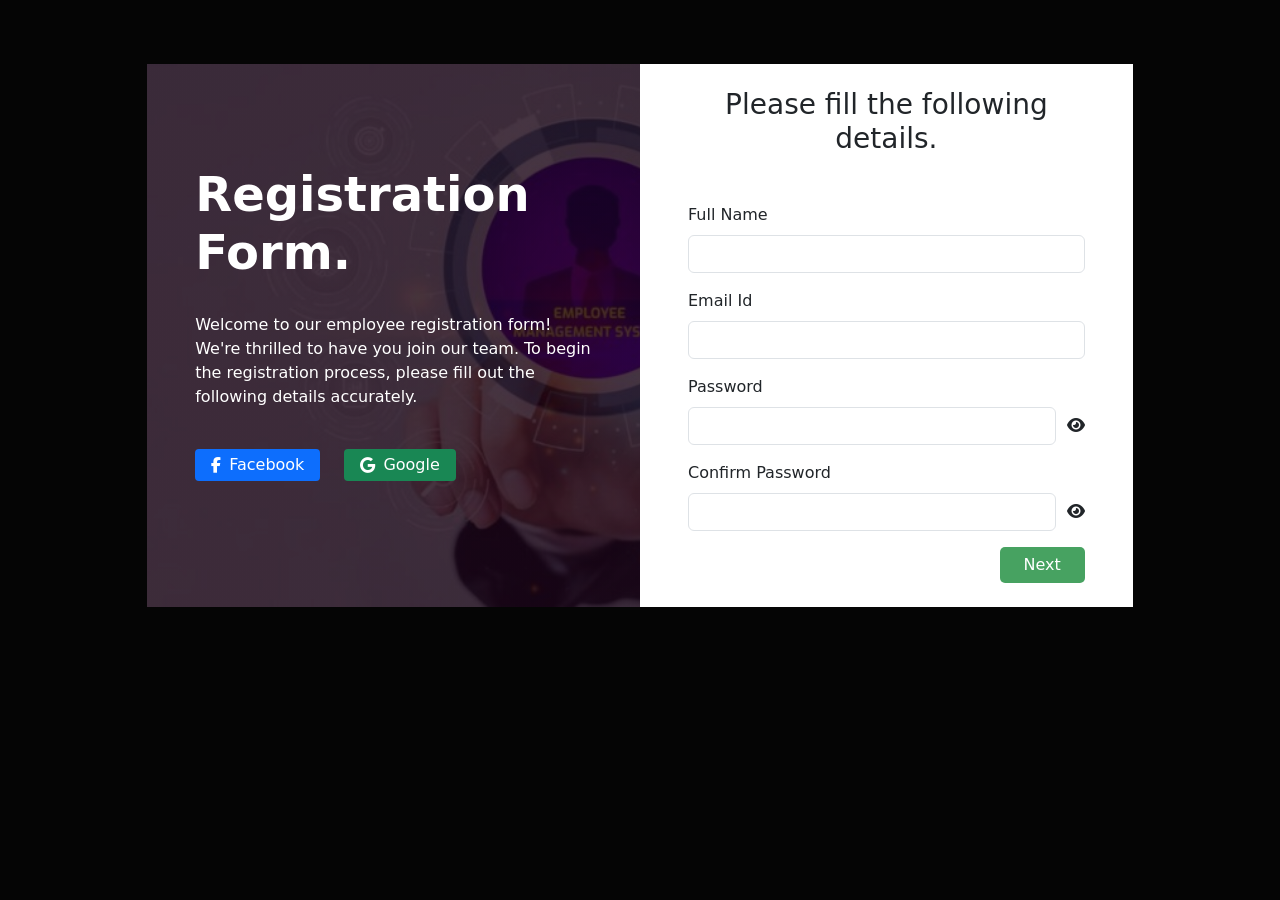
<file: index.html>
<!DOCTYPE html>
<html lang="en">
<head>
    <meta charset="UTF-8">
    <meta name="viewport" content="width=device-width, initial-scale=1.0">
    <title>Js form validation</title>
    <link href="https://cdn.jsdelivr.net/npm/bootstrap@5.3.3/dist/css/bootstrap.min.css" rel="stylesheet" integrity="sha384-QWTKZyjpPEjISv5WaRU9OFeRpok6YctnYmDr5pNlyT2bRjXh0JMhjY6hW+ALEwIH" crossorigin="anonymous">
    <link rel="stylesheet" href="https://cdnjs.cloudflare.com/ajax/libs/font-awesome/6.5.2/css/all.min.css" integrity="sha512-SnH5WK+bZxgPHs44uWIX+LLJAJ9/2PkPKZ5QiAj6Ta86w+fsb2TkcmfRyVX3pBnMFcV7oQPJkl9QevSCWr3W6A==" crossorigin="anonymous" referrerpolicy="no-referrer" />
    <link rel="stylesheet" href="./assets/stylesheets/style.css">
    <link rel="stylesheet" href="https://use.fontawesome.com/releases/v5.0.8/css/all.css">
</head>
<body>
    <div class="backgroundContainer position-fixed"></div>
    
    <div class="mainContent m-auto">
        <div class="w-100 d-flex col-12">
            <video src="./assets/video/backgroundVideo.mp4" width="100%" height="100%" autoplay loop muted class="videoContainer"></video>
        <div class="mainContentLeft col-6 px-5 py-5 position-relative d-flex flex-column justify-content-center">
            <h1 class="text-white display-5 fw-bold">Registration Form.</h1>
            <p class="text-white pt-4">Welcome to our employee registration form! We're thrilled to have you join our team. To begin the registration process, please fill out the following details accurately. </p>

            <div class="loginViaSocialMedia d-flex gap-4 py-4">
                <div class="facebook text-white d-flex gap-2 align-items-center px-3 py-1 bg-primary ">
                    <i class="fa-brands fa-facebook-f"></i>
                    <span>Facebook</span>
                </div>
                <div class="google text-white d-flex gap-2 align-items-center px-3 py-1 bg-success">
                    <i class="fa-brands fa-google"></i>
                    <span>Google</span>
                </div>
            </div>
        </div>
        <div class="mainContentRight col-6 py-4 px-5">
            <form id="registrationForm" multiStepForm>
                <div class="pageOne pages" formStep>
                    <h3 class="text-center mb-5">Please fill the following details.</h3>
                    <div class="mb-3 inputFieldDiv">
                        <label for="fullName" class="form-label">Full Name</label>
                        <div class="d-flex align-items-center">
                            <!-- <input name="Full Name" type="text" class="form-control" id="fullName" required pattern="^[a-zA-Z\s.]{1,80}$" onkeyup="checkField(event,'fullName')"> -->
                            <input name="Full Name" type="text" class="form-control" id="fullName" required pattern="^[a-zA-Z\s.]{1,80}$" onkeydown="checkField(event,'fullName')">
                            <span class="errorDanger text-danger" id="userNameDangerIcon">
                                <i class="fa-solid fa-circle-exclamation"></i>
                            </span>
                            <span class="errorSuccess text-success" id="userNameSuccessIcon">
                                <i class="fa-solid fa-circle-check"></i>
                            </span>
                        </div>
                        <div class="errorMessage text-danger" id="nameErrorContainer"></div>
                    </div>

                    <div class="mb-3 inputFieldDiv">
                        <label for="emailId" class="form-label">Email Id</label>
                        <div class="d-flex align-items-center">
                            <input type="email" name="Email Id" class="form-control" id="emailId" required pattern="^[0-9a-zA-Z._]{1,}@[a-zA-Z]{3,}[.]{1}[a-zA-Z.]{2,6}$" onkeyup="checkField(event,'emailId')">
                            <span class="errorDanger text-danger" id="userEmailDangerIcon">
                                <i class="fa-solid fa-circle-exclamation"></i>
                            </span>
                            <span class="errorSuccess text-success" id="userEmailSuccessIcon">
                                <i class="fa-solid fa-circle-check"></i>
                            </span>
                        </div>
                        <div class="errorMessage text-danger" id="emailErrorContainer"></div>
                    </div>

                    <div class="mb-3 inputFieldDiv">
                        <label for="userPassword" class="form-label">Password</label>
                        <div class="d-flex align-items-center" style="gap: 11px;">
                            <input type="password" name="Password" class="form-control" id="userPassword" required customMinLength="8" onkeyup="checkField(event,'password')">
                            <span class="errorDanger text-danger" id="userPasswordDangerIcon">
                                <i class="fa-solid fa-circle-exclamation"></i>
                            </span>
                            <span class="errorSuccess text-success" id="userPasswordSuccessIcon">
                                <i class="fa-solid fa-circle-check"></i>
                            </span>
                            <span class="eyeIcon" onclick="displayPassword(event,'userPassword')" style="cursor: pointer;">
                                <i class="fa-solid fa-eye"></i>
                            </span>
                        </div>
                        <div class="errorMessage text-danger" id="passwordErrorContainer"></div>
                    </div>

                    <div class="mb-3 inputFieldDiv">
                        <label for="confirmPassword" class="form-label">Confirm Password</label>
                        <div class="d-flex align-items-center" style="gap: 11px;">
                            <input type="password" name="Confirm Password" class="form-control" id="confirmPassword" required match="userPassword" onkeyup="checkField(event,'confirmPassword')">
                            <span class="errorDanger text-danger" id="confirmPasswordDangerIcon">
                                <i class="fa-solid fa-circle-exclamation"></i>
                            </span>
                            <span class="errorSuccess text-success" id="confirmPasswordSuccessIcon">
                                <i class="fa-solid fa-circle-check"></i>
                            </span>
                            <span class="eyeIcon" onclick="displayPassword(event,'confirmPassword')" style="cursor: pointer;">
                                <i class="fa-solid fa-eye"></i>
                            </span>
                        </div>
                        <div class="errorMessage text-danger "  id="confirmPasswordErrorContainer"></div>
                    </div>

                    <div class="d-flex justify-content-end inputFieldDiv">
                        <button type="button" class="nextButton px-4" nextPage>Next</button>
                    </div>
                </div>


                <div class="pageTwo pages" formStep>
                    <h3 class="text-center mb-5">Please fill the following details.</h3>

                    <div class="mb-3 inputFieldDiv">
                        <label for="gender" class="form-label">Gender</label>
                        <div class="d-flex align-items-center">
                            <select name="Gender" id="gender" class="form-select" required onclick="removeGenderError(event)">
                                <option selected value="">Select your gender</option>
                                <option value="Male">Male</option>
                                <option value="Female">Female</option>
                                <option value="Other">Other</option>
                            </select>
                        </div>
                        <div class="errorMessage text-danger" id="genderErrorContainer"></div>
                    </div>

                    <div class="mb-3 inputFieldDiv">
                        <label for="address" class="form-label">Address</label>
                        <div class="d-flex align-items-center">
                            <textarea name="Address" id="address" rows="3" class=" form-control" style="resize: none;" required  onkeyup="checkField(event,'address')"></textarea>

                            <span class="errorDanger text-danger" id="addressdDangerIcon">
                                <i class="fa-solid fa-circle-exclamation"></i>
                            </span>
                            <span class="errorSuccess text-success" id="addressdSuccessIcon">
                                <i class="fa-solid fa-circle-check"></i>
                            </span>
                        </div>
                        <div class="errorMessage text-danger" id="addressErrorContainer"></div>
                    </div>

                    <div class="mb-3 inputFieldDiv">
                        <label for="phoneno" class="form-label">Phone No.</label>
                        <div class="d-flex align-items-center">
                            <!-- <input name="Phone No." type="text" class="form-control" id="phoneno" required exactLength="10" maxlength="10" onkeyup="checkField(event,'phoneNo')" pattern="^[0-9]{10}$"> -->
                            <input name="Phone No." type="text" class="form-control" id="phoneno" required exactLength="10" maxlength="10" onkeydown="checkField(event,'phoneNo')" pattern="^[0-9]{10}$">
                            <span class="errorDanger text-danger" id="phoneNoDangerIcon">
                                <i class="fa-solid fa-circle-exclamation"></i>
                            </span>
                            <span class="errorSuccess text-success" id="phoneNoSuccessIcon">
                                <i class="fa-solid fa-circle-check"></i>
                            </span>
                        </div>
                        <div class="errorMessage text-danger" id="phoneNoErrorContainer"></div>
                    </div>

                    <div class="mb-3 inputFieldDiv">
                        <label for="aadharCardNo" class="form-label">Aadhar Card No.</label>
                        <div class="d-flex align-items-center">
                            <!-- <input name="Aadhar Card No." type="text" class="form-control" id="aadharCardNo" placeholder="enter your 12 digit aadhar card no." required pattern="^[0-9]{12}$" onkeyup="checkField(event,'aadharCardNo')" maxlength="12"> -->
                            <input name="Aadhar Card No." type="text" class="form-control" id="aadharCardNo" placeholder="enter your 12 digit aadhar card no." required pattern="^[0-9]{12}$" onkeydown="checkField(event,'aadharCardNo')" maxlength="12">
                            <span class="errorDanger text-danger" id="aadharCardDangerIcon">
                                <i class="fa-solid fa-circle-exclamation"></i>
                            </span>
                            <span class="errorSuccess text-success" id="aadharCardSuccessIcon">
                                <i class="fa-solid fa-circle-check"></i>
                            </span>
                        </div>
                        <div class="errorMessage text-danger" id="aadharCardErrorContainer"></div>
                    </div>

                    <div class="d-flex justify-content-end inputFieldDiv gap-4">
                        <button type="button" class="px-4 previousButton" prevPage>Previous</button>
                        <button type="button" class="px-4 nextButton" nextPage>Next</button>
                    </div>
                </div>

                <div class="pageThree pages" formStep>
                    <h3 class="text-center mb-5">Please fill the following details.</h3>

                    <div class="mb-3 inputFieldDiv">
                        <label for="maritalStat" class="form-label">Marital Status</label>
                        <div class="d-flex align-items-center">
                            <select name="Marital Status" id="maritalStat" class="form-select" required onclick="removeMaritalError(event)">
                                <option selected value="">Please Select</option>
                                <option value="Married">Married</option>
                                <option value="Unmarried">Unmarried</option>
                            </select>
                        </div>
                        <div class="errorMessage text-danger" id="maritalStatErrorContainer"></div>
                    </div>

                    <div class="mb-3 inputFieldDiv">
                        <label for="jobProfile" class="form-label">Job Profile</label>
                        <div class="d-flex align-items-center">
                            <select name="Job Profile" id="jobProfile" class="form-select" required onclick="jobProfileError(event)">
                                <option selected value="">Please Select Your Job Profile</option>
                                <option value="Manager">Manager</option>
                                <option value="Hr">Hr</option>
                                <option value="Developer">Developer</option>
                                <option value="Tester">Tester</option>
                                <option value="Designer">Designer</option>
                            </select>
                        </div>
                        <div class="errorMessage text-danger" id="jobProfileErrorContainer"></div>
                    </div>

                    <div class="mb-3 inputFieldDiv">
                        <label for="addNotes" class="form-label">Additional Notes</label>
                        <div class="d-flex align-items-center">
                            <textarea name="Additional Notes" id="addNotes" rows="3" class=" form-control" style="resize: none;" required  onkeyup="checkField(event,'additionalNotes')"></textarea>

                            <span class="errorDanger text-danger" id="additionalNotesDangerIcon">
                                <i class="fa-solid fa-circle-exclamation"></i>
                            </span>
                            <span class="errorSuccess text-success" id="additionalNotesSuccessIcon">
                                <i class="fa-solid fa-circle-check"></i>
                            </span>
                        </div>
                        <div class="errorMessage text-danger" id="additionalNotesErrorContainer"></div>
                    </div>



                    <div class="d-flex justify-content-end inputFieldDiv gap-4">
                        <button type="button" class="px-4 previousButton" prevPage>Previous</button>
                        <button type="submit" class="px-4 nextButton" nextPage>Next</button>
                    </div>
                </div>

                
            </form>
        </div>
    </div>
    </div>

    <div class="spinnerContainer" id="spin">
        <div class="spinner-border text-primary chakri" role="status">
            <span class="visually-hidden">Loading...</span>
        </div>
    </div>

    <script src="https://cdn.jsdelivr.net/npm/bootstrap@5.3.3/dist/js/bootstrap.bundle.min.js" integrity="sha384-YvpcrYf0tY3lHB60NNkmXc5s9fDVZLESaAA55NDzOxhy9GkcIdslK1eN7N6jIeHz" crossorigin="anonymous"></script>
    <!-- <script src="./assets/javaScripts/index.js"></script> -->
    <!-- <script src="./assets/javaScripts/index2.js"></script> -->
    <script src="index.js"></script>
</body>
</html>
</file>
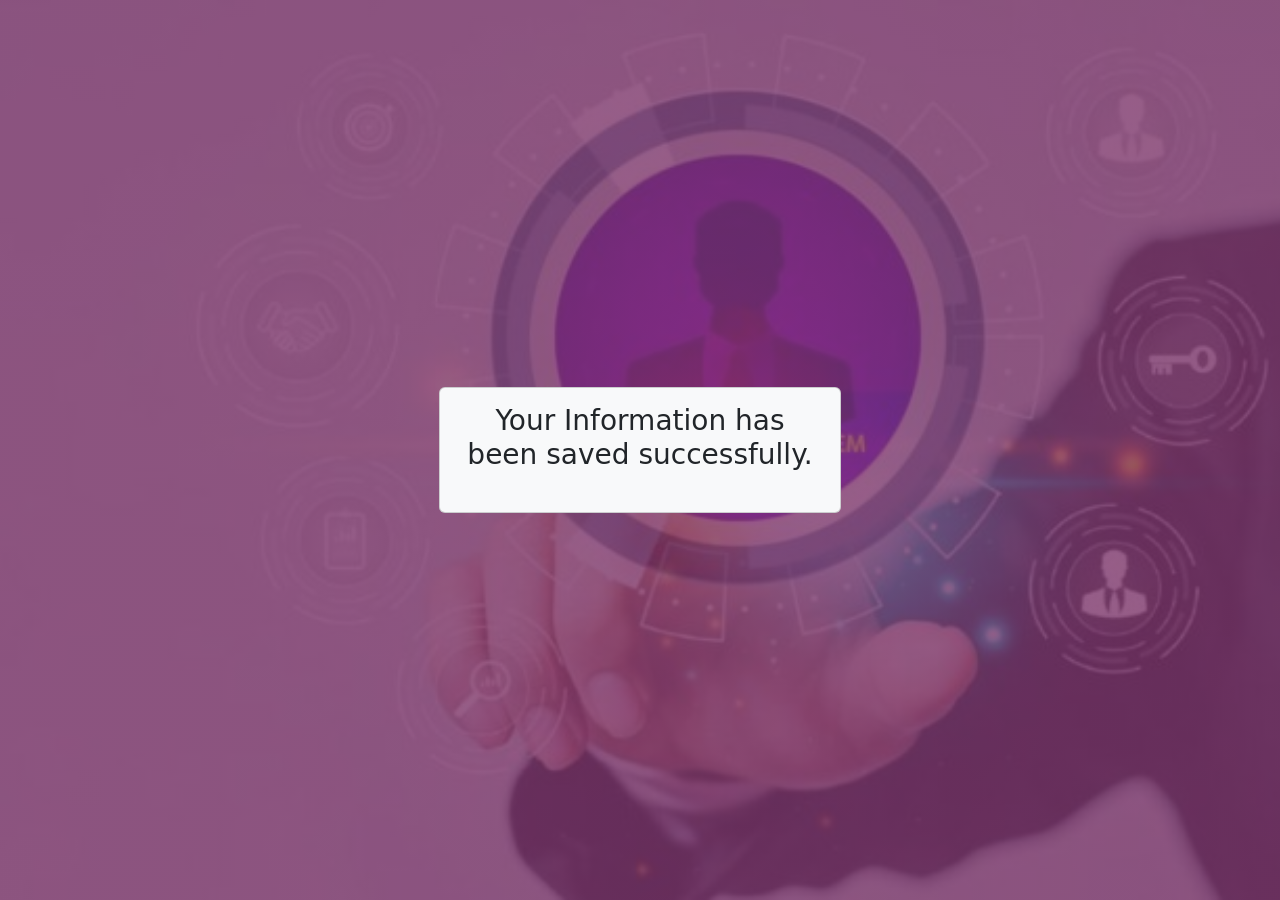
<file: display.html>
<!DOCTYPE html>
<html lang="en">
<head>
    <meta charset="UTF-8">
    <meta name="viewport" content="width=device-width, initial-scale=1.0">
    <title>Submitted Information</title>
    <link rel="stylesheet" href="./assets/stylesheets/display.css">
    <link href="https://cdn.jsdelivr.net/npm/bootstrap@5.3.3/dist/css/bootstrap.min.css" rel="stylesheet" integrity="sha384-QWTKZyjpPEjISv5WaRU9OFeRpok6YctnYmDr5pNlyT2bRjXh0JMhjY6hW+ALEwIH" crossorigin="anonymous">
</head>
<body>

    <div class="card bg-light">
        <article class="card-body mx-auto" style="max-width: 400px;">
            <h3 style="text-align: center;" class="mb-4">Your Information has been saved successfully.</h3>
            <div id="displayInfo"></div>
        </article>
    </div>

    <script src="./assets/javaScripts/display.js"></script>
</body>
</html>
</file>
<file: assets/stylesheets/style.css>
*{
    margin: 0;
    padding: 0;
    box-sizing: border-box;
}

.backgroundContainer{
    height: 100%;
    width: 100%;
    z-index: -1;
    background-color: rgba(0,0,0,0.9);
    background-size: cover;
    top: 0;
}

.mainContent{
    height: 100%;
    width: 77%;
    padding: 4rem 0;
}

.mainContentRight{
    background-color: white;
}

.videoContainer{
    z-index: -10;
    position: fixed;
    left: 0;
    top: 0;
    object-fit: cover;
    background-image: linear-gradient(rgba(0, 0, 0, 0.8),rgba(0, 0, 0,0.8));
}

.mainContentLeft{
    background-image: linear-gradient(rgba(24, 2, 19, 0.8),rgba(24, 2, 19,0.8)), url(../images/bgImage.jpg);
    background-size: cover;
}

.facebook,.google{
    border-radius: 4px;
}


.errorDanger{
    margin-left: -24px;
    display: none;
}

.errorSuccess{
    margin-left: -24px;
    display: none;
}

.pages{
    display: none;
}

.pages.isActive{
    display: block;
}

label{
    font-weight: 500;
}

textarea,input{
    padding-right: 6% !important;
}

.mainContentRight button{
    background-color: #47a261;
    color: white;
    border: none;
    border-radius: 5px;
    padding: 6px 0;
}

#userPasswordSuccessIcon,#userPasswordDangerIcon,#confirmPasswordSuccessIcon,#confirmPasswordDangerIcon{
    margin-left: -34px ;
}

.spinnerContainer{
    position: fixed;
    width: 100%;
    top: 0;
    left: 0;
    width: 100%;
    height: 100%;
    background-color: rgba(26, 22, 22, 0.9);
    display: none;
    z-index: 1000;
}

.chakri{
    position: absolute;
    top: 50%;
    right: 48%;
}

.loginViaSocialMedia div{
    cursor: pointer;
}
</file>
<file: assets/stylesheets/display.css>
body{
    height: 100vh;
    width: 100vw;
    display: flex;
    align-items: center;
    justify-content: center;
    flex-direction: column;
    background-image: linear-gradient(rgba(124, 53, 106, 0.8),rgba(124, 53, 106,0.8)), url(../images/bgImage.jpg);
    background-size: cover;
}

p{
    font-size: 18px;
    font-weight: 500;
}

.card{
    z-index: 1000;
    position: relative;
}
</file>
